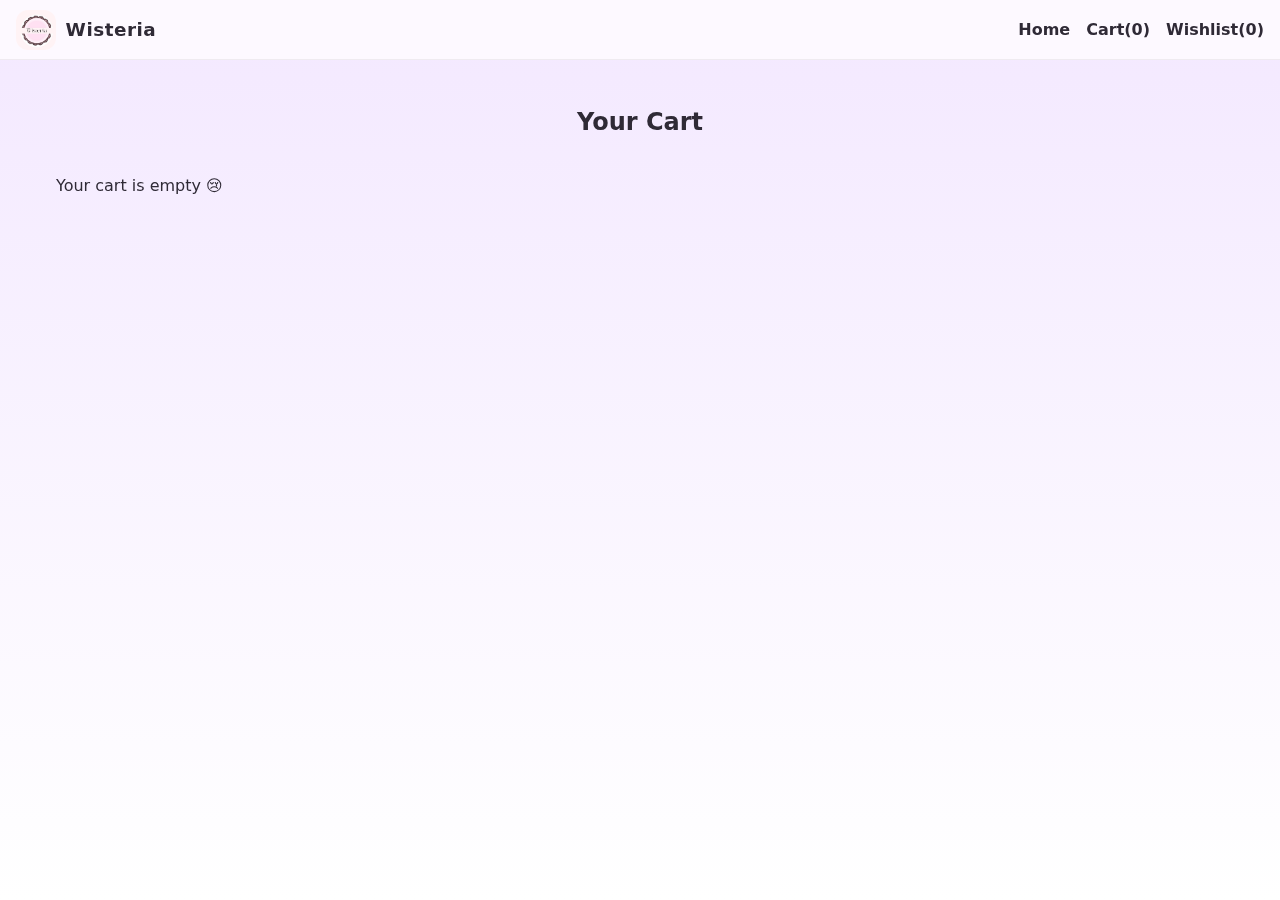
<file: cart.html>
<!DOCTYPE html>
<html lang="en">
<head>
  <meta charset="UTF-8" />
  <meta name="viewport" content="width=device-width, initial-scale=1" />
  <title>Wisteria — Cart</title>
  <link rel="stylesheet" href="styles.css" />
</head>
<body>
  <!-- Header -->
  <header class="site-header">
    <div class="brand">
      <img src="images/logo.jpg" alt="Wisteria logo">
      <span>Wisteria</span>
    </div>
    <nav>
      <button class="nav-toggle" aria-label="Toggle menu">☰</button>
      <ul class="nav-links">
        <li><a href="index.html">Home</a></li>
        <li><a href="cart.html" class="badge-link">Cart(<span id="cart-count">0</span>)</a></li>
        <li><a href="wishlist.html" class="badge-link">Wishlist(<span id="wish-count">0</span>)</a></li>
      </ul>
    </nav>
  </header>

  <!-- Cart -->
  <main class="shop">
    <h2>Your Cart</h2>
    <div id="cart-grid" class="product-grid"></div>
    <div id="cart-total" style="text-align:center; margin-top:1.5rem; font-weight:700;"></div>
  </main>

  <script src="script.js"></script>
</body>
</html>
</file>
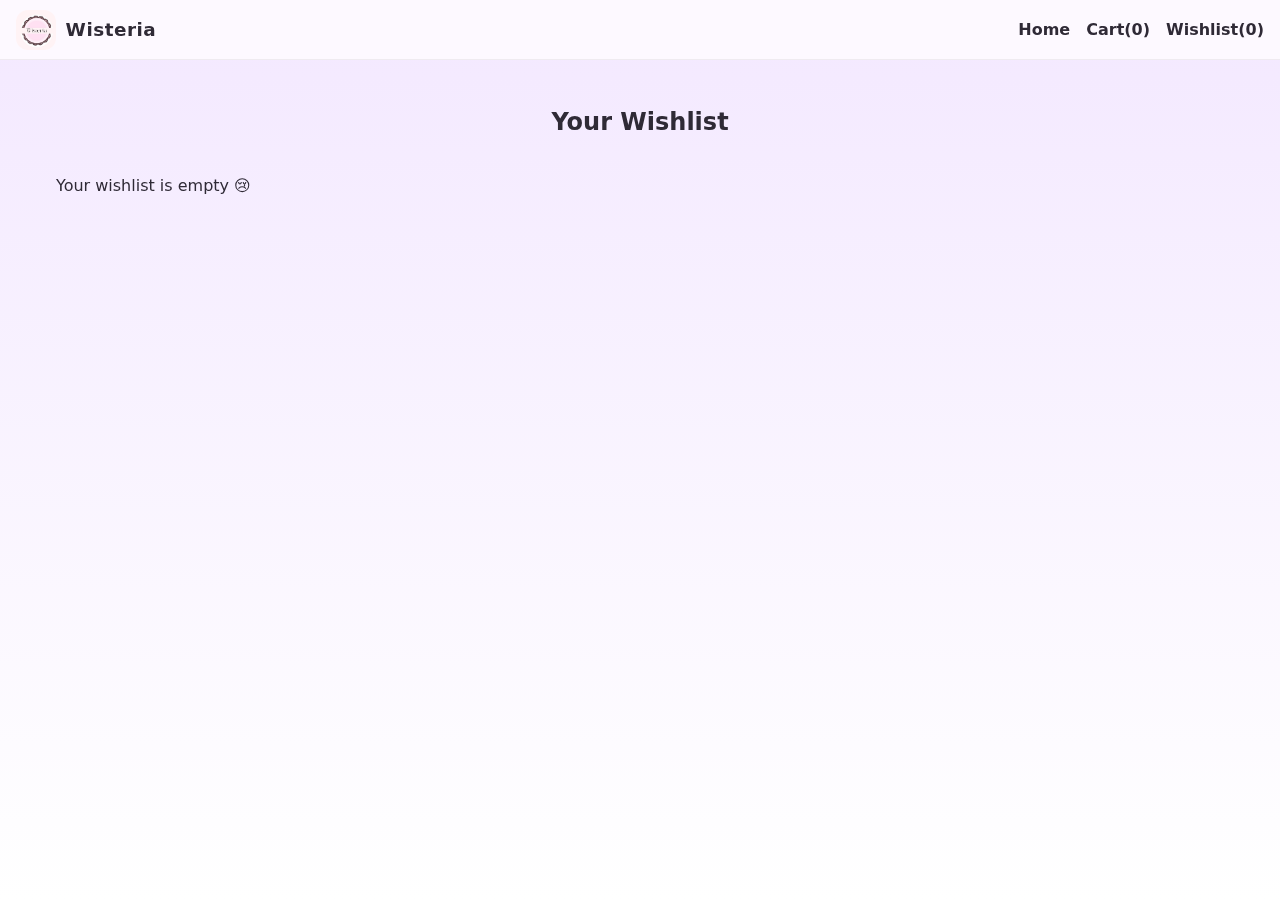
<file: wishlist.html>
<!DOCTYPE html>
<html lang="en">
<head>
  <meta charset="UTF-8" />
  <meta name="viewport" content="width=device-width, initial-scale=1" />
  <title>Wisteria — Wishlist</title>
  <link rel="stylesheet" href="styles.css" />
</head>
<body>
  <!-- Header -->
  <header class="site-header">
    <div class="brand">
      <img src="images/logo.jpg" alt="Wisteria logo">
      <span>Wisteria</span>
    </div>
    <nav>
      <button class="nav-toggle" aria-label="Toggle menu">☰</button>
      <ul class="nav-links">
        <li><a href="index.html">Home</a></li>
        <li><a href="cart.html" class="badge-link">Cart(<span id="cart-count">0</span>)</a></li>
        <li><a href="wishlist.html" class="badge-link">Wishlist(<span id="wish-count">0</span>)</a></li>
      </ul>
    </nav>
  </header>

  <!-- Wishlist -->
  <main class="shop">
    <h2>Your Wishlist</h2>
    <div id="wishlist-grid" class="product-grid"></div>
  </main>

  <script src="script.js"></script>
</body>
</html>
</file>
<file: styles.css>
:root{
  --pink:#f7c6d9;        /* pastel pink */
  --pink-200:#fbe3ec;
  --purple:#e7d7f7;      /* pastel purple */
  --purple-200:#f3e8ff;
  --white:#ffffff;
  --ink:#2f2a36;
  --muted:#736f7a;
  --accent:#ff69b4;      /* subtle accent for hovers */
  --card-shadow: 0 8px 24px rgba(186, 123, 172, 0.18);
}

*{ box-sizing:border-box; }
html,body{ height:100%; }
body{
  margin:0;
  font-family:"Poppins", system-ui, -apple-system, Segoe UI, Roboto, Arial, sans-serif;
  color:var(--ink);
  background:linear-gradient(180deg,var(--purple-200),#fff);
}

/* Loader */
.loader-container {
  position: fixed;
  top: 0; left: 0;
  width: 100%; height: 100%;
  background: #f9e8f8;
  display: flex;
  justify-content: center;
  align-items: center;
  z-index: 9999;
}

.loader {
  width: 190px;
  height: auto;
}

/* Hide content initially */
.content {
  display: none;
}

/* Background video */
.bg-video {
  position: fixed;
  top: 0; left: 0;
  width: 100%; height: 100%;
  object-fit: cover;
  z-index: -1;
}

.brand-name {
  font-size: 3rem;
  color: #c59fc9; /* pastel purple */
  text-align: center;
  margin-top: 20vh;
  font-family: "Cursive", sans-serif;
}


/* Header */
.site-header{
  position:sticky; top:0; z-index:50;
  backdrop-filter:saturate(160%) blur(8px);
  background: rgba(255,255,255,.75);
  border-bottom:1px solid rgba(0,0,0,.06);
  display:flex; align-items:center; justify-content:space-between;
  padding:.6rem 1rem;
}
.brand{ display:flex; align-items:center; gap:.6rem; font-weight:700; }
.brand img{ width:40px; height:40px; border-radius:12px; }
.brand span{ font-size:1.15rem; letter-spacing:.5px; }

.nav-toggle{ display:none; font-size:1.4rem; background:none; border:none; }
.nav-links{ display:flex; gap:1rem; list-style:none; margin:0; padding:0; }
.nav-links a{ text-decoration:none; color:var(--ink); font-weight:600; }
.badge-link{ position:relative; }

/* Hero */
.hero{
  position:relative;
  min-height:82vh;
  display:grid; place-items:center;
  text-align:center;
  overflow:hidden;
}
.hero-video{
  position:absolute; inset:0;
  width:100%; height:100%;
  object-fit:cover;
}
.hero-overlay{
  position:absolute; inset:0;
  background:linear-gradient(180deg, rgba(231,215,247,.35), rgba(255,255,255,.3));
}
.hero-title{
  position:relative;
  font-family:"Dancing Script", cursive;
  font-size: clamp(2.8rem, 8vw, 6rem);
  color:#5b2b7a;
  margin:0;
  animation: float-up .9s ease-out forwards;
  opacity:0; transform: translateY(16px);
  text-shadow: 0 8px 32px rgba(91,43,122,.15);
}
@keyframes float-up{
  to{ opacity:1; transform: translateY(0); }
}
.hero-sub {
  position: relative;
  top: 30px; /* adjust value until it looks good */
  margin: 0.25rem 0 1.25rem;
  color: #5b2b7a;
  opacity: .9;
}

.btn-primary{
  position:relative;
  display:inline-block;
  padding:.8rem 1.2rem;
  background: linear-gradient(180deg, var(--pink), var(--purple));
  color:var(--ink);
  border:none; border-radius:999px; font-weight:700; text-decoration:none;
  box-shadow: var(--card-shadow);
  transition: transform .15s ease, box-shadow .15s ease;
}
.btn-primary:hover{ transform: translateY(-2px); box-shadow: 0 10px 28px rgba(186,123,172,.28); }

/* CTA strip */
.cta-strip{
  background:linear-gradient(90deg, var(--purple-200), var(--pink-200));
  text-align:center; padding:.6rem 1rem; color:#4b3a55; font-weight:600;
}

/* Shop grid */
.shop{ padding:3rem 1rem; max-width:1200px; margin:0 auto; }
.shop h2{ text-align:center; margin:0 0 1.5rem; }

.product-grid{
  display:grid;
  grid-template-columns: repeat(4, minmax(0, 1fr));
  gap:1.25rem;
}
@media (max-width: 1100px){
  .product-grid{ grid-template-columns: repeat(3, 1fr); }
}
@media (max-width: 780px){
  .product-grid{ grid-template-columns: repeat(2, 1fr); }
}
@media (max-width: 520px){
  .nav-toggle{ display:block; }
  .nav-links{ display:none; }
  .nav-links.open{ display:flex; flex-direction:column; position:absolute; right:1rem; top:3.25rem; background:#fff; padding:1rem; border-radius:14px; box-shadow:var(--card-shadow); }
  .product-grid{ grid-template-columns: 1fr; }
}

/* Product card — equal, elegant white floating boxes */
.product-card{
  display:flex; flex-direction:column;
  background:var(--white);
  border-radius:20px;
  box-shadow: var(--card-shadow);
  overflow:hidden;
  min-height: 340px;              /* equal overall height */
  transition: transform .2s ease, box-shadow .2s ease;
  position:relative;
}
.product-card:hover{ transform: translateY(-6px); box-shadow: 0 16px 36px rgba(186,123,172,.25); }

.product-card .thumb{
  aspect-ratio: 1 / 1;           /* uniform image region */
  background:#f7f4fb;
  background-size:cover; background-position:center;
  width:100%;
}
.product-card h3{
  margin:.8rem .9rem 0; font-size:1.05rem;
}
.product-card .price{
  margin:.25rem .9rem .5rem; font-weight:700; color:#7a558f;
}
.product-card .actions{
  display:flex; gap:.6rem; margin:auto .9rem 1rem;
}
.btn-outline{
  border:2px solid var(--purple);
  background:transparent;
  padding:.6rem .9rem; border-radius:999px; font-weight:700; color:#5b2b7a;
}
.btn-outline:hover{ background:var(--purple-200); }
.icon-heart{ font-size:1rem; margin-right:.35rem; }

/* Skeleton while loading */
.skeleton{ position:relative; overflow:hidden; }
.skeleton::after{
  content:"";
  position:absolute; inset:0;
  background: linear-gradient(90deg, rgba(255,255,255,0), rgba(255,255,255,.6), rgba(255,255,255,0));
  animation: shimmer 1.2s infinite;
}
@keyframes shimmer{ 0%{ transform:translateX(-100%);} 100%{ transform:translateX(100%);} }

/* About */
.about{ background: linear-gradient(180deg, #fff, var(--purple-200)); padding:3rem 1rem; }
.about-inner{ max-width:1000px; margin:0 auto; display:grid; gap:1.5rem; grid-template-columns: 1fr 1.4fr; align-items:center; }
.about img{ width:100%; border-radius:18px; box-shadow: var(--card-shadow); }
.handwritten{ font-family:"Dancing Script", cursive; font-size: clamp(1.25rem, 3.2vw, 2rem); color:#5b2b7a; }

/* Contact & Footer */
.contact{ padding:2.5rem 1rem; text-align:center; }
.site-footer{ text-align:center; padding:1.5rem; color:var(--muted); }
/* Modal */
.modal {
  display: none;
  position: fixed;
  z-index: 1000;
  left: 0; top: 0;
  width: 100%; height: 100%;
  background: rgba(0,0,0,0.6);
}

.modal-content {
  background: #fff;
  color: #444;
  margin: 10% auto;
  padding: 20px;
  border-radius: 12px;
  width: 300px;
  text-align: center;
}

.modal-content img {
  max-width: 100%;
  border-radius: 10px;
  margin-bottom: 10px;
}

.close {
  float: right;
  font-size: 22px;
  cursor: pointer;
}
/* Chat Circle */
.chat-circle {
  position: fixed;
  bottom: 20px;
  right: 20px;
  background: #ffe1f9;
  color: white;
  width: 50px;
  height: 50px;
  border-radius: 50%;
  text-align: center;
  line-height: 50px;
  font-size: 24px;
  cursor: pointer;
  box-shadow: 0 2px 6px rgba(0,0,0,0.2);
  z-index: 1000;
}

/* Chat Modal */
.chat-modal {
  display: none;
  position: fixed;
  bottom: 80px;
  right: 20px;
  width: 300px;
  background: white;
  border-radius: 12px;
  box-shadow: 0 4px 12px rgba(0,0,0,0.3);
  z-index: 1001;
  overflow: hidden;
  font-family: "Poppins", sans-serif;
}

.chat-header {
  background: #ca9ec5;
  color: white;
  padding: 10px;
  font-weight: 600;
  display: flex;
  justify-content: space-between;
  align-items: center;
}

.chat-close {
  cursor: pointer;
  font-size: 18px;
}

.chat-body {
  padding: 10px;
}

.chat-body textarea {
  width: 100%;
  padding: 5px;
  margin-bottom: 8px;
  resize: none;
}

.chat-body input[type="file"] {
  margin-bottom: 8px;
}

.chat-body button {
  width: 100%;
  padding: 8px;
  cursor: pointer;
  background: #ca9ec5;
  border: none;
  color: white;
  font-weight: 600;
  border-radius: 6px;
}

.site-footer {
  background: linear-gradient(to right, #fbefff, #f8e6ff, #f3e0ff);
  padding: 1.5rem 1rem;
  text-align: center;
  border-top: 2px dashed #d6a7f8;
  font-family: "Poppins", sans-serif;
  font-size: 0.9rem;
  color: #5b2b7a;
  position: relative;
}

.site-footer p {
  margin-bottom: 0.75rem;
  font-family: "Dancing Script", cursive;
  font-size: 1.1rem;
  color: #7a3ea1;
}

.site-footer .socials {
  list-style: none;
  padding: 0;
  display: flex;
  justify-content: center;
  gap: 1rem;
}

.site-footer .socials li img {
  width: 28px;
  height: 28px;
  transition: transform 0.3s ease, filter 0.3s ease;
}

.site-footer .socials li img:hover {
  transform: scale(1.2) rotate(8deg);
  filter: drop-shadow(0 0 6px rgba(123, 58, 189, 0.6));
}
</file>
